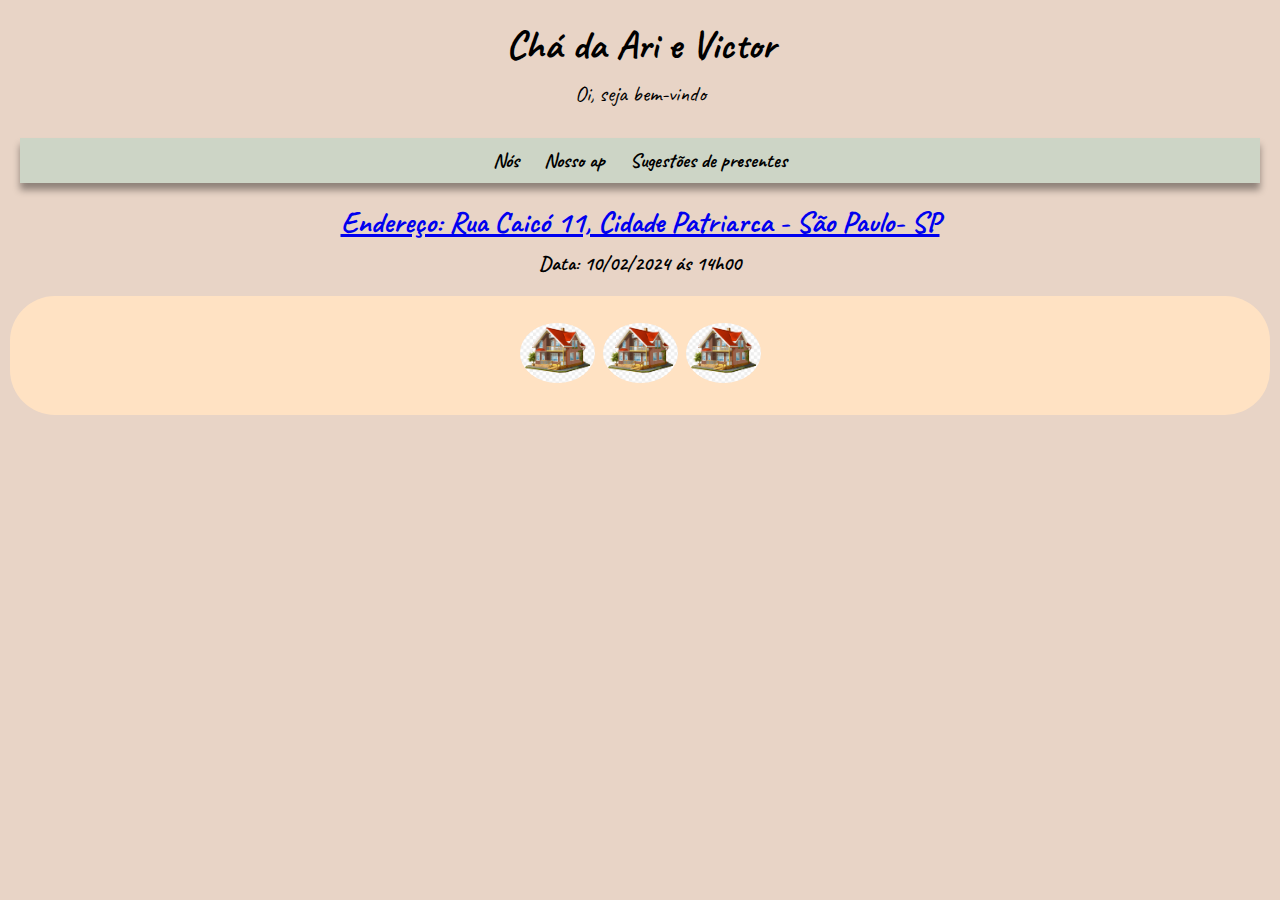
<file: index.html>
<!DOCTYPE html>
<html lang="pt-br">

<head>
    <meta charset="UTF-8">
    <meta name="viewport" content="width=device-width, initial-scale=1.0">
    <title>Chá da Ari & Victor</title>
    <link rel="shortcut icon" href="img/favicons/favicon-32x32.png" type="image/x-icon">
    <link rel="stylesheet" href="style.css">
    <link rel="preconnect" href="https://fonts.googleapis.com">
    <link rel="preconnect" href="https://fonts.gstatic.com" crossorigin>
    <link href="https://fonts.googleapis.com/css2?family=Caveat:wght@400;500;600;700&display=swap" rel="stylesheet">
</head>

<body>
    <header>
        <h1>Chá da Ari e Victor</h1>
        <p> Oi, seja bem-vindo</p>

        <nav>
            <a href="pag01.html" target="_self" rel="next">Nós</a>
            <a href="#">Nosso ap</a>
            <a href="#">Sugestões de presentes</a>
        </nav>
    </header>
    <main>
        <a href="https://www.google.com.br/maps/place/Rua+Caic%C3%B3,+11+-+Cidade+Patriarca,+S%C3%A3o+Paulo+-+SP,+03551-060/@-23.5317098,-46.5092304,17z/data=!3m1!4b1!4m6!3m5!1s0x94ce618d38ad36ed:0xa41cb87955aee91f!8m2!3d-23.5317147!4d-46.5066555!16s%2Fg%2F11kqwy6rhb?entry=ttu"
            target="_blank">
            <h1>Endereço: Rua Caicó 11, Cidade Patriarca - São Paulo- SP</h1>
        </a>

        <h2>Data: 10/02/2024 ás 14h00</h2>

        <div class="story">

            
            <picture>
                <source media="(max-width 50px)" class="pequena" srcset="img/Sem título.png">
                <img src="img/png-clipart-house-house-thumbnail.png" alt="Nós">
                <img src="img/png-clipart-house-house-thumbnail.png" alt="Nosso ap">
                <img src="img/png-clipart-house-house-thumbnail.png" alt="Sugestôes de presntes">

            </picture>

        </div>

    </main>
    <footer>

    </footer>
</body>

</html>
</file>
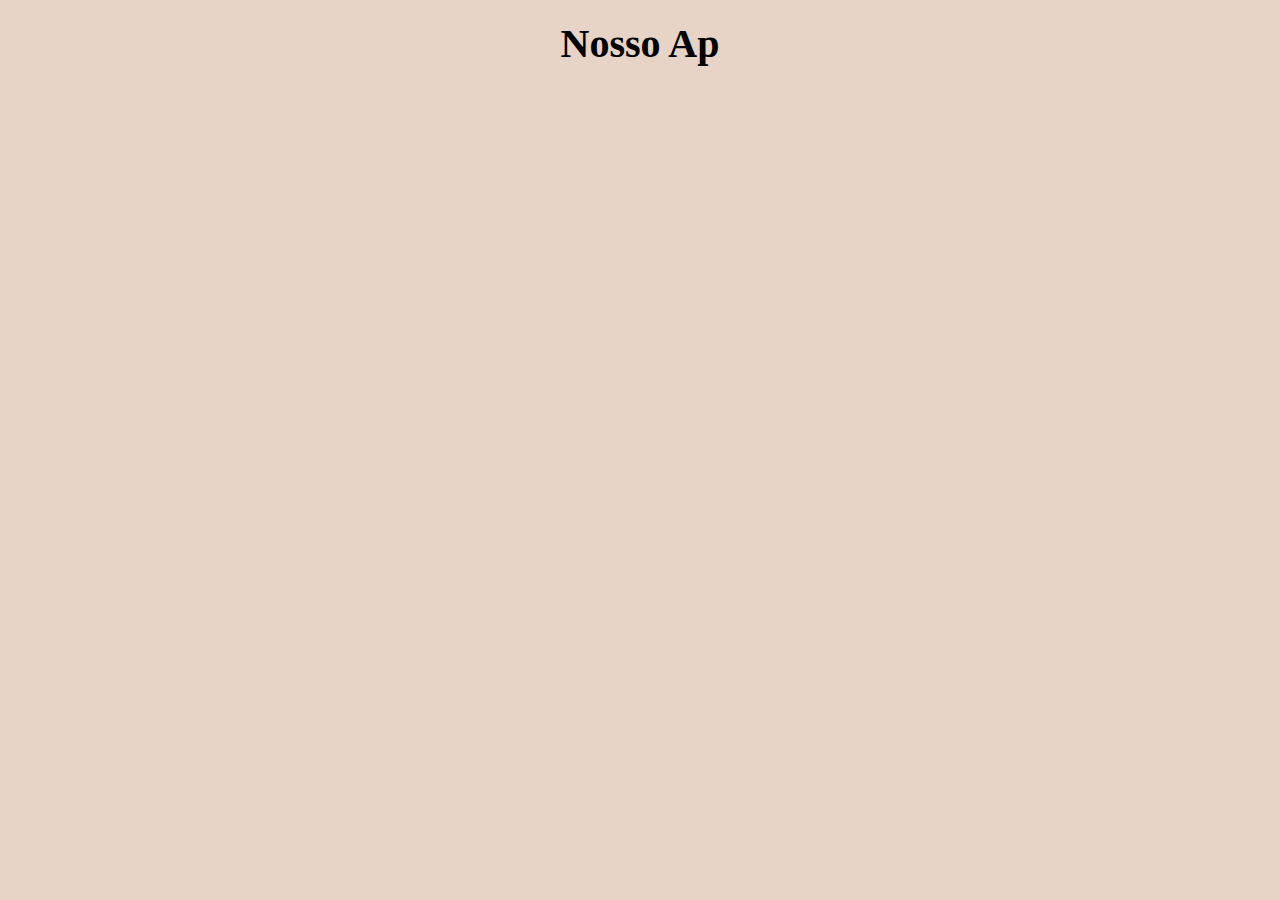
<file: pag02.html>
<!DOCTYPE html>
<html lang="pt-br">
<head>
    <meta charset="UTF-8">
    <meta name="viewport" content="width=device-width, initial-scale=1.0">
    <title>Chá da Ari & Victor - Nosso Ap</title>
    <link rel="stylesheet" href="style.css">
    <link rel="shortcut icon" href="img/favicons/favicon-32x32.png" type="image/x-icon">
</head>

<body>
   <header>
    <h1>Nosso Ap</h1>
   </header>
   <main>
    
   </main>
   <footer>

   </footer>
</body>

</html>
</file>
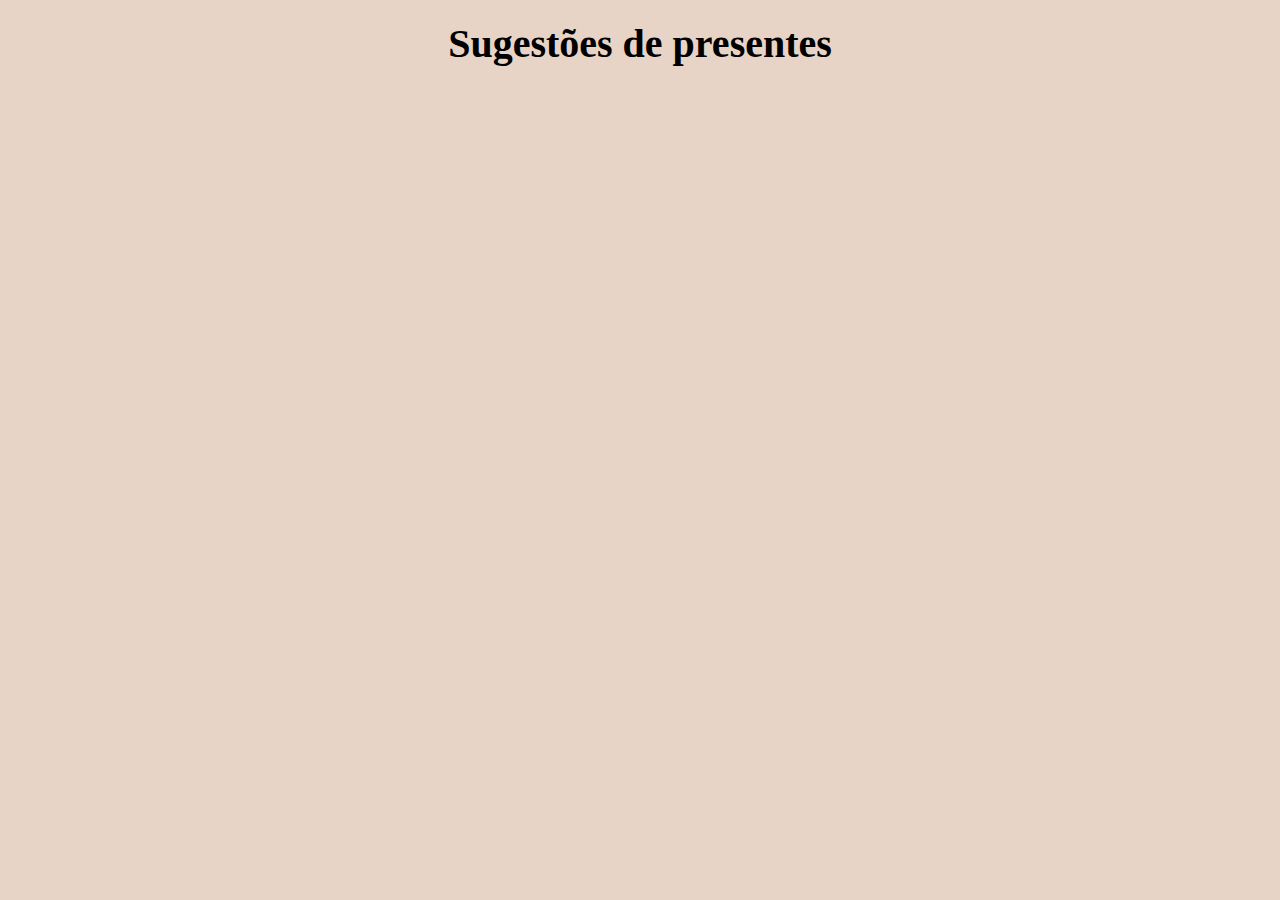
<file: pag03.html>
<!DOCTYPE html>
<html lang="pt-br">
<head>
    <meta charset="UTF-8">
    <meta name="viewport" content="width=device-width, initial-scale=1.0">
    <title>Chá da Ari & Victor - Nós</title>
    <link rel="stylesheet" href="style.css">
    <link rel="shortcut icon" href="img/favicons/favicon-32x32.png" type="image/x-icon">
</head>

<body>
   <header>
    <h1>Sugestões de presentes</h1>
   </header>
   <main>

   </main>
   <footer>

   </footer>
</body>

</html>
</file>
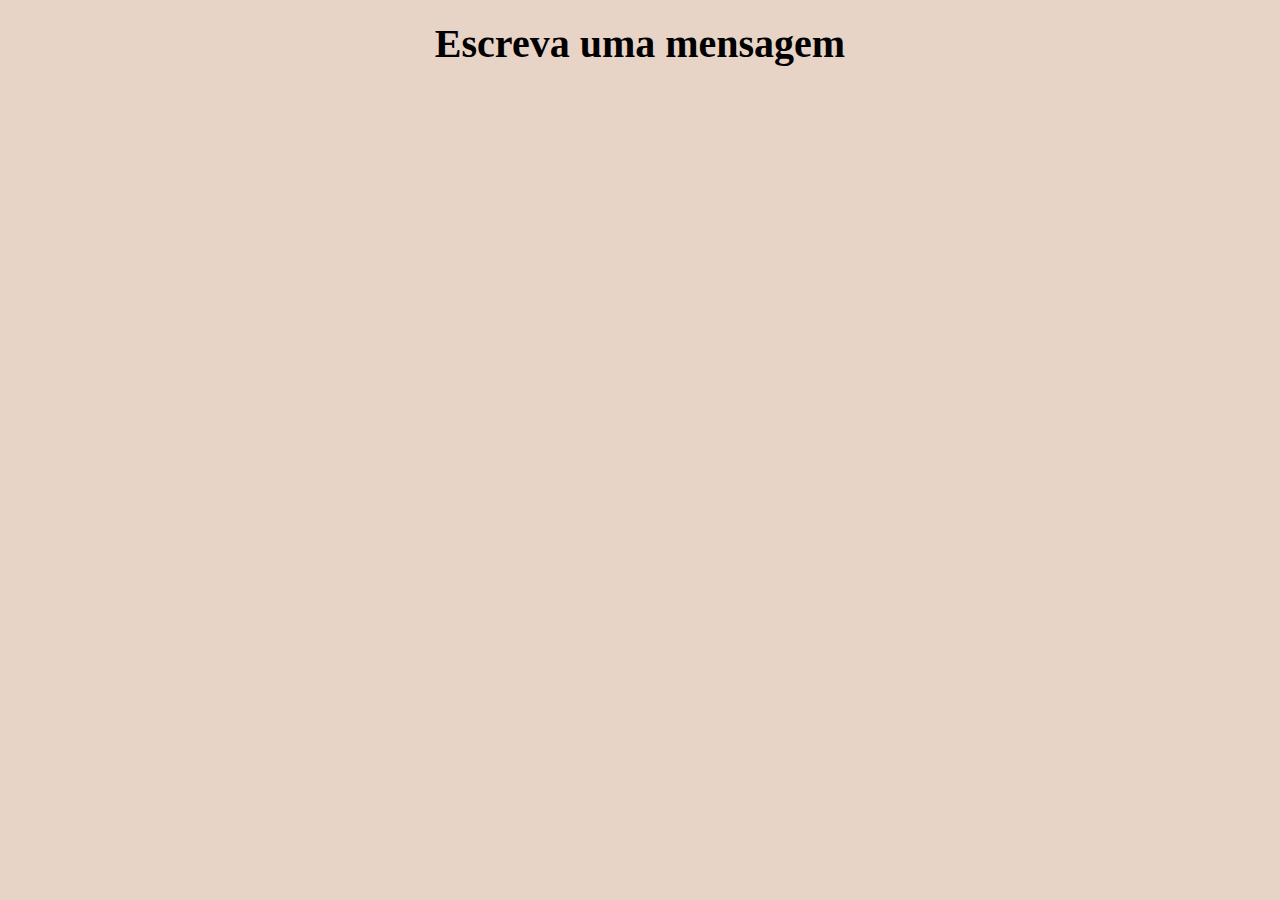
<file: pag04.html>
<!DOCTYPE html>
<html lang="pt-br">
<head>
    <meta charset="UTF-8">
    <meta name="viewport" content="width=device-width, initial-scale=1.0">
    <title>Chá da Ari & Victor - Nós</title>
    <link rel="stylesheet" href="style.css">
    <link rel="shortcut icon" href="img/favicons/favicon-32x32.png" type="image/x-icon">
</head>

<body>
   <header>
    <h1>Escreva uma mensagem</h1>
   </header>
   <main>

   </main>
   <footer>

   </footer>
</body>

</html>
</file>
<file: style.css>
@charset "UTF-8";

* {
    padding: 0;
    margin: 0;
    border: 0;
}

:root {
    --cor0: #CDD5C6;
    --cor1: #FBF2ED;
    --cor2: #B7BCBF;
    --cor3: #E8D4C6;
    --cor4: #FFE2C3;


    --fonte-padrao: 'Caveat', sans-serif;

}

body {
    background-color: var(--cor3);
    font-family: Caveat, cursive;
}

header {
    padding: 20px 20px;
    text-align: center;
    font-size: 20px;
}

header>p {
    padding: 10px 10px;
    font-size: 22px;
}

nav {
    background-color: var(--cor0);
    padding: 10px;
    box-shadow: 0px 7px 7px rgba(0, 0, 0, 0.384);
    margin-top: 20px;
    text-align: center;
}

nav>a {
    color: black;
    padding: 10px;
    border-radius: 5px;
    text-decoration: none;
    font-weight: bold;
    transition-duration: 0.2s;
}

nav>a:hover {
    background-color: var(--cor2);
    color: var(--cor3);
}

main>a {
    text-align: center;
    font-size: 15px;
}

main>h2 {
    text-align: center;
    font-size: 20px;
    padding: 10px 10px;
}

main>div {
    background-color: var(--cor4);
    margin: auto;
    border-radius: 45px;
    padding: 25px;
}

div.story {
    margin: 10px 10px;
    display: flex;
    justify-content: center;
    align-items: center;
    position: relative;
}

img {
    align-items: center;
    width: 75px;
    border: 15px var(--cor0);
    border-radius: 50%;
    padding: 2px;
    cursor: pointer;
}

img:hover {
    background-color: var(--cor0);
}
</file>
